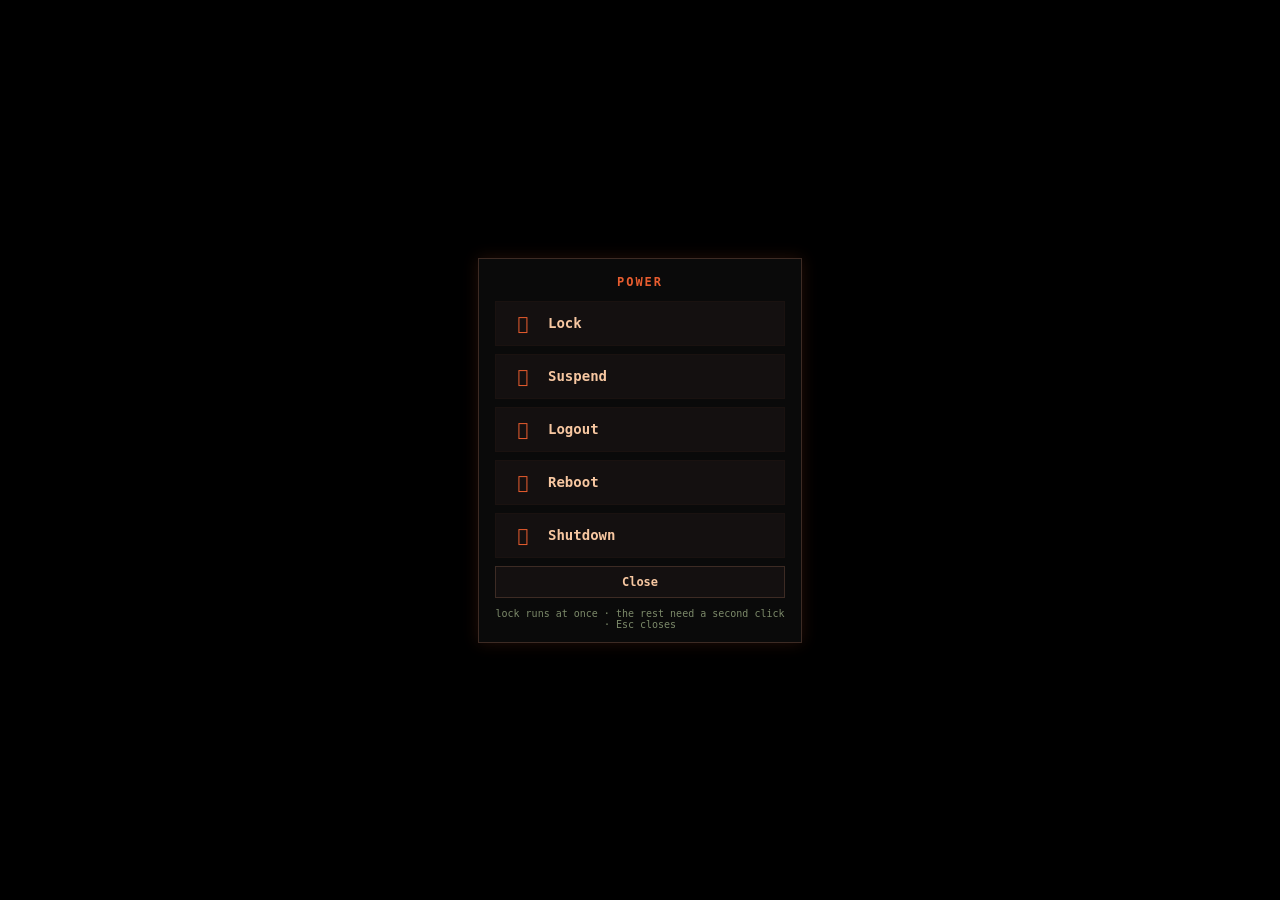
<file: waybar/power/power.html>
<!DOCTYPE html>
<html lang="en">
<head>
<meta charset="UTF-8">
<meta name="viewport" content="width=device-width, initial-scale=1.0">
<title>Power</title>
<style>
  /* SUNSET ORANGE AMOLED — matches waybar style.css */
  :root {
    --bg: #000000;
    --panel: #0a0a0a;
    --panel-hover: #0f0d0c;
    --row: #141010;
    --border: #1a1210;
    --border-strong: #3D2B24;
    --accent: #E85D2F;
    --accent-hover: #FF8B4A;
    --text: #F7C7A1;
    --muted: #7C8A6A;
    --danger: #c30505;
  }
  * { box-sizing: border-box; margin: 0; padding: 0; }
  html, body { height: 100%; }
  body {
    background: var(--bg);
    color: var(--text);
    font-family: "JetBrainsMono Nerd Font", monospace;
    display: flex;
    align-items: center;
    justify-content: center;
    min-height: 100vh;
    -webkit-app-region: drag;
  }
  button { -webkit-app-region: no-drag; }
  .card {
    background: var(--panel);
    border: 1px solid var(--border-strong);
    box-shadow: 0 0 15px rgba(232, 93, 47, 0.15);
    width: 324px;
    max-width: 94vw;
    padding: 16px 16px 12px;
  }
  h1 {
    font-size: 12px; font-weight: 700; letter-spacing: 2px;
    color: var(--accent); text-align: center; margin-bottom: 12px;
  }
  .opt {
    display: flex; align-items: center; gap: 12px;
    width: 100%;
    background: var(--row);
    border: 1px solid var(--border);
    color: var(--text);
    font-family: inherit;
    font-size: 14px; font-weight: 600;
    padding: 11px 14px;
    margin-bottom: 8px;
    cursor: pointer;
    text-align: left;
  }
  .opt .icon { font-size: 18px; color: var(--accent); width: 26px; text-align: center; }
  .opt:hover { border-color: rgba(232, 93, 47, 0.5); color: var(--accent-hover); background: var(--panel-hover); }
  .opt.armed {
    border-color: var(--danger);
    background: #2a0d0d;
    color: #ff8080;
  }
  .opt.armed .icon { color: #ff8080; }
  .row { display: flex; gap: 8px; margin-top: 4px; }
  .btn {
    flex: 1;
    background: var(--row);
    border: 1px solid var(--border-strong);
    color: var(--text);
    font-family: inherit;
    font-size: 12px; font-weight: 600;
    padding: 8px 0;
    cursor: pointer;
  }
  .btn:hover { border-color: rgba(232, 93, 47, 0.4); color: var(--accent-hover); }
  .hint { text-align: center; font-size: 10px; color: var(--muted); margin-top: 10px; }
</style>
</head>
<body>
  <div class="card">
    <h1>POWER</h1>
    <button class="opt" data-op="lock"><span class="icon">󰌾</span><span class="lbl">Lock</span></button>
    <button class="opt" data-op="suspend"><span class="icon">󰒲</span><span class="lbl">Suspend</span></button>
    <button class="opt" data-op="logout"><span class="icon">󰗽</span><span class="lbl">Logout</span></button>
    <button class="opt" data-op="reboot"><span class="icon">󰜉</span><span class="lbl">Reboot</span></button>
    <button class="opt" data-op="shutdown"><span class="icon">󰐥</span><span class="lbl">Shutdown</span></button>
    <div class="row">
      <button class="btn" id="closeBtn">Close</button>
    </div>
    <div class="hint">lock runs at once · the rest need a second click · Esc closes</div>
  </div>
<script>
(function () {
  "use strict";
  var armed = null;
  var timer = null;

  function disarm() {
    if (armed) {
      armed.classList.remove("armed");
      armed.querySelector(".lbl").textContent = armed.getAttribute("data-label");
      armed = null;
    }
    if (timer) { clearTimeout(timer); timer = null; }
  }

  document.querySelectorAll(".opt").forEach(function (b) {
    b.setAttribute("data-label", b.querySelector(".lbl").textContent);
    b.onclick = function () {
      var op = b.getAttribute("data-op");
      if (op === "lock") {
        fetch("/api/action", {
          method: "POST",
          headers: { "Content-Type": "application/json" },
          body: JSON.stringify({ op: op })
        }).finally(function () { window.close(); });
        return;
      }
      if (armed !== b) {
        disarm();
        armed = b;
        b.classList.add("armed");
        b.querySelector(".lbl").textContent = "Click again to confirm";
        timer = setTimeout(disarm, 5000);
        return;
      }
      disarm();
      fetch("/api/action", {
        method: "POST",
        headers: { "Content-Type": "application/json" },
        body: JSON.stringify({ op: op })
      }).finally(function () { window.close(); });
    };
  });

  document.getElementById("closeBtn").onclick = function () { window.close(); };
  document.addEventListener("keydown", function (e) { if (e.key === "Escape") window.close(); });
})();
</script>
</body>
</html>
</file>
